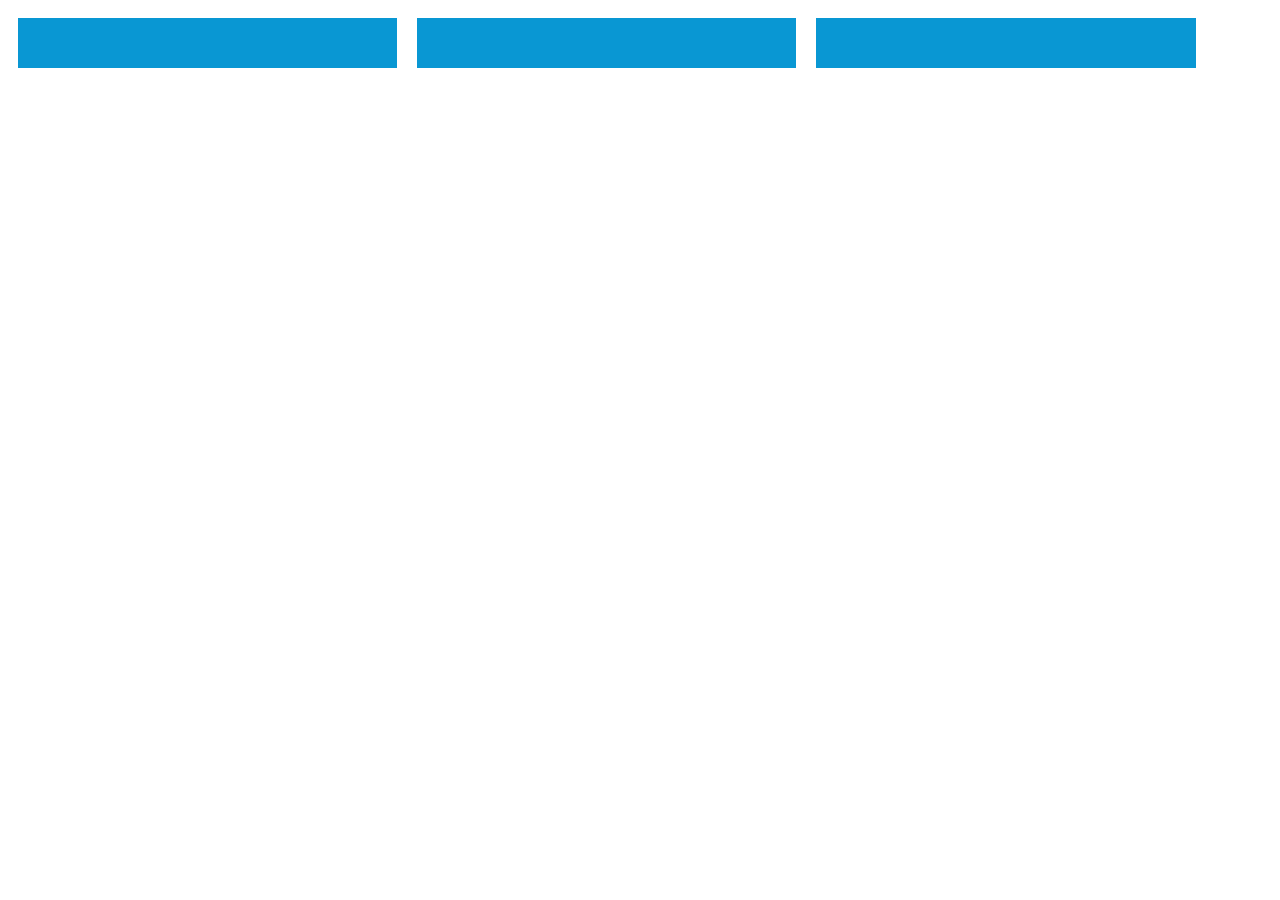
<file: index.html>
<!DOCTYPE html>
<html lang="en">
<head>
    <meta charset="UTF-8">
    <meta name="viewport" content="width=device-width, initial-scale=1.0">
    <meta http-equiv="X-UA-Compatible" content="ie=edge">
    <link rel="stylesheet" href="main.css" type="text/css" />
    <title>Document</title>
</head>
<body>
    <div class="container">
        <div class="column"></div>
        <div class="column"></div>
        <div class="column"></div>
    </div>
</body>
</html>
</file>
<file: main.css>
.column {
    float: left;
    width: 100%;
    height: 50px;
    background-color: #000;
    margin: 10px 0;
}

@media (min-width: 380px ) {
    .column {
        background-color: red;
        width: 1000%;
        margin: 10px 0px;
    }
}

@media (min-width: 792px) {
    .column {
        width: 30%;
        margin: 10px;
        background-color: #0997d3;
    }
}
</file>
